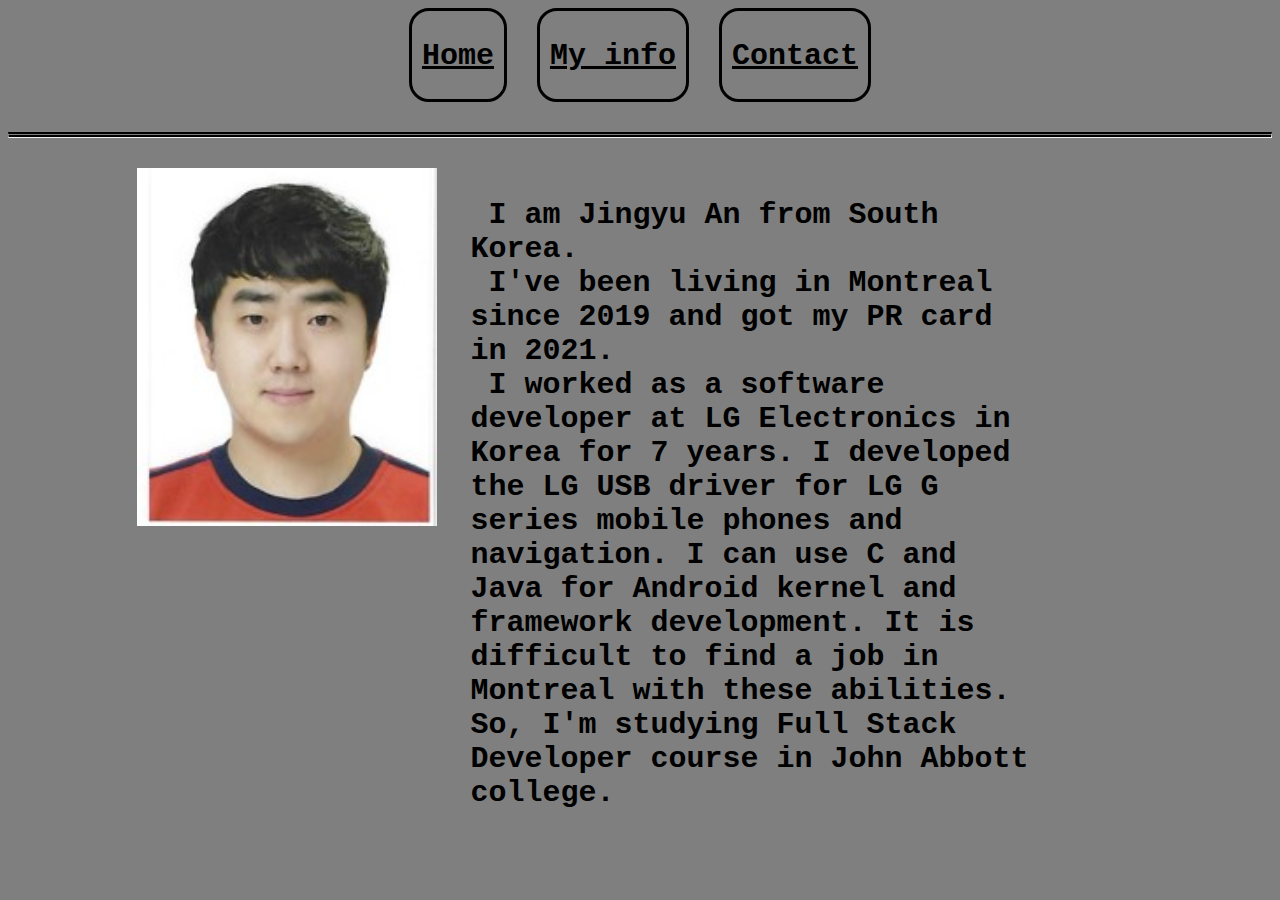
<file: index.html>
<!DOCTYPE HTML>
<head lang="en">
    <meta charset="UTF-8">
    <link rel="stylesheet" href="Css/Style.css">
    <title>Jingyu Home</title>
</head>
<body class="background">
    <table class="menu">
        <tr>
            <th class="menu"><h2><a class="menu" href="index.html">Home</a></h2></th>
            <th class="menu"><h2><a class="menu" href="Pages/Education.html">My info</a></h2></th>
            <th class="menu"><h2><a class="menu" href="Pages/Contact.html">Contact</a></h2></th>
        </tr>
    </table>
    <hr class="Menu">
    <table class="MainTable index">
        <tr>
            <td class="image">
                <img class="MyPicture" src="Images/jingyu.jpg" alt="">
            </td>
            <td class="content">
                <p class="content">
                    &nbsp;I am Jingyu An from South Korea. <br>
                    &nbsp;I've been living in Montreal since 2019 and got my PR card in 2021.<br>
                    &nbsp;I worked as a software developer at LG Electronics in Korea for 7 years.
                    I developed the LG USB driver for LG G series mobile phones and navigation.
                    I can use C and Java for Android kernel and framework development.
                    It is difficult to find a job in Montreal with these abilities.
                    So, I'm studying Full Stack Developer course in John Abbott college.<br>
                </p>
            </td>
        </tr>
    </table>
</body>
</file>
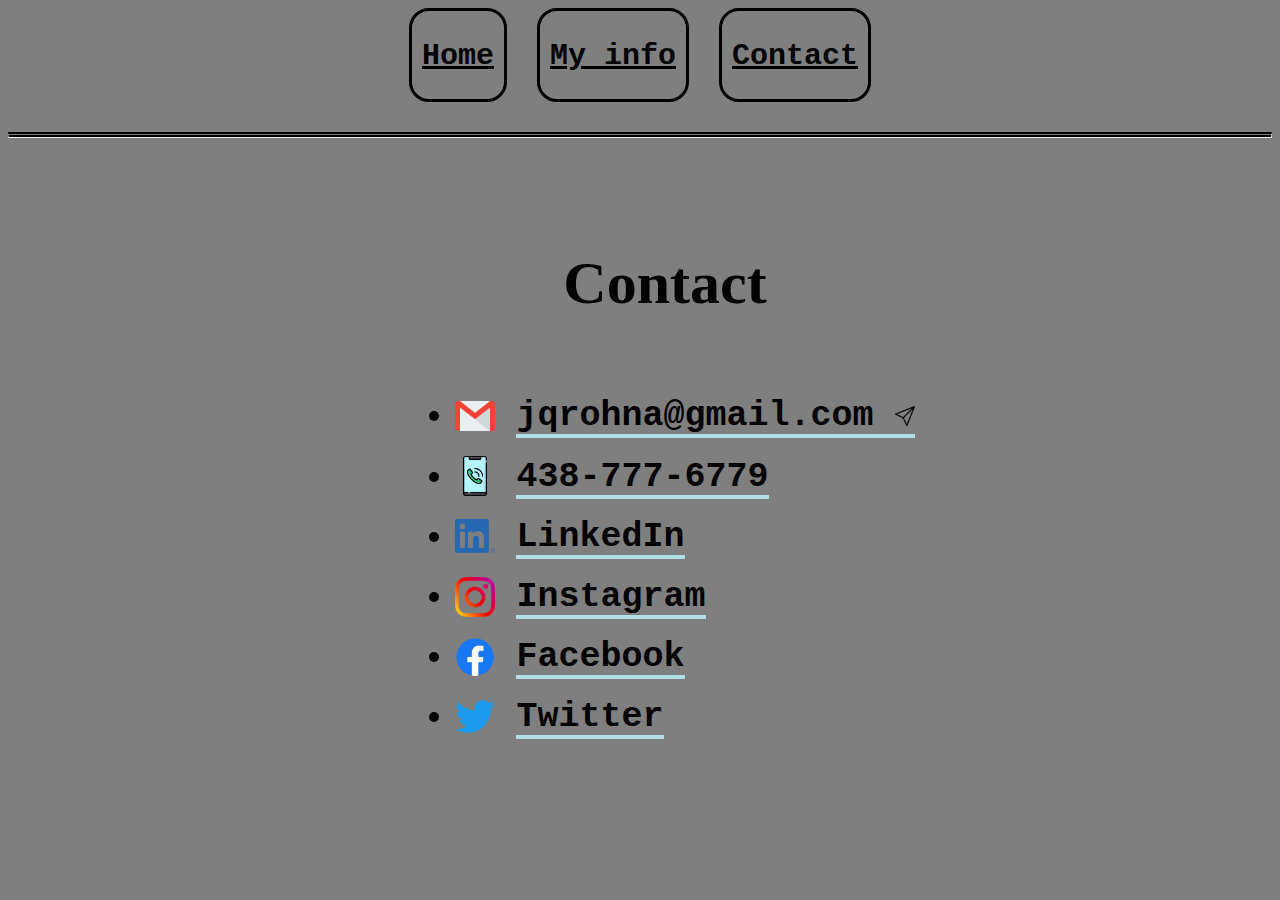
<file: Pages/Contact.html>
<!DOCTYPE html>
<html lang="en">
<head>
    <meta charset="UTF-8">
    <link rel="stylesheet" href="../Css/Style.css">
    <title>Contact</title>
</head>
<body class="background">
    <table class="menu">
        <tr>
            <th class="menu"><h2><a class="menu" href="../index.html">Home</a></h2></th>
            <th class="menu"><h2><a class="menu" href="../Pages/Education.html">My info</a></h2></th>
            <th class="menu"><h2><a class="menu" href="../Pages/Contact.html">Contact</a></h2></th>
        </tr>
    </table>
    <hr class="Menu">
    <table class="MainTable">
        <tr class="ContactMain">
            <td>
                <table class="Contact">
                    <tr>
                        <th class="ContactMain">
                            <h1>Contact</h1>
                        </th>
                    </tr>
                    <tr>
                        <td>
                            <ul>
                                <li class="ContactMain">
                                    <img src="../Images/EmailIcon.png" alt="Email" class="ContactMain">
                                    <!--Image from : https://www.flaticon.com/ -->
                                    <span class="ContactMain">
                                        jqrohna@gmail.com
                                        <a href="mailto:jqrohan@gmail.com">
                                            <img src="../Images/SendIcon.png" alt="Send" class="ContactMain" style="width: 20px">
                                            <!--Image from : https://www.flaticon.com/ -->
                                        </a>
                                    </span><br>
                                </li>

                                <li class="ContactMain">
                                    <img src="../Images/PhoneIcon.png" alt="Phone" class="ContactMain">
                                    <!--Image from : https://www.flaticon.com/ -->
                                    <span class="ContactMain">438-777-6779</span><br>
                                </li>

                                <li class="ContactMain">
                                    <img src="../Images/LinkedinLogo.png" alt="LinkedIn" class="ContactMain">
                                    <!--Image from : https://brand.linkedin.com/downloads -->

                                    <span class="ContactMain">LinkedIn</span><br>
                                </li>

                                <li class="ContactMain">
                                    <img src="../Images/InstagramLogo.png" alt="Instagram" class="ContactMain">
                                    <!--Image from : https://www.facebook.com/brand/resources/instagram/instagram-brand/ -->
                                    <span class="ContactMain">Instagram</span><br>
                                </li>

                                <li class="ContactMain">
                                    <img src="../Images/FacebookLogo.png" alt="Facebook" class="ContactMain">
                                    <!--Image from : https://www.facebook.com/brand/resources/facebookapp/logo -->
                                    <span class="ContactMain">Facebook</span><br>
                                </li>

                                <li class="ContactMain">
                                    <img src="../Images/TwitterLogo.png" alt="Twitter" class="ContactMain">
                                    <!--Image from : https://about.twitter.com/en/who-we-are/brand-toolkit -->
                                    <span class="ContactMain">Twitter</span>
                                </li>
                            </ul>
                        </td>
                    </tr>
                </table>
            </td>
        </tr>
    </table>
</body>
</html>
</file>
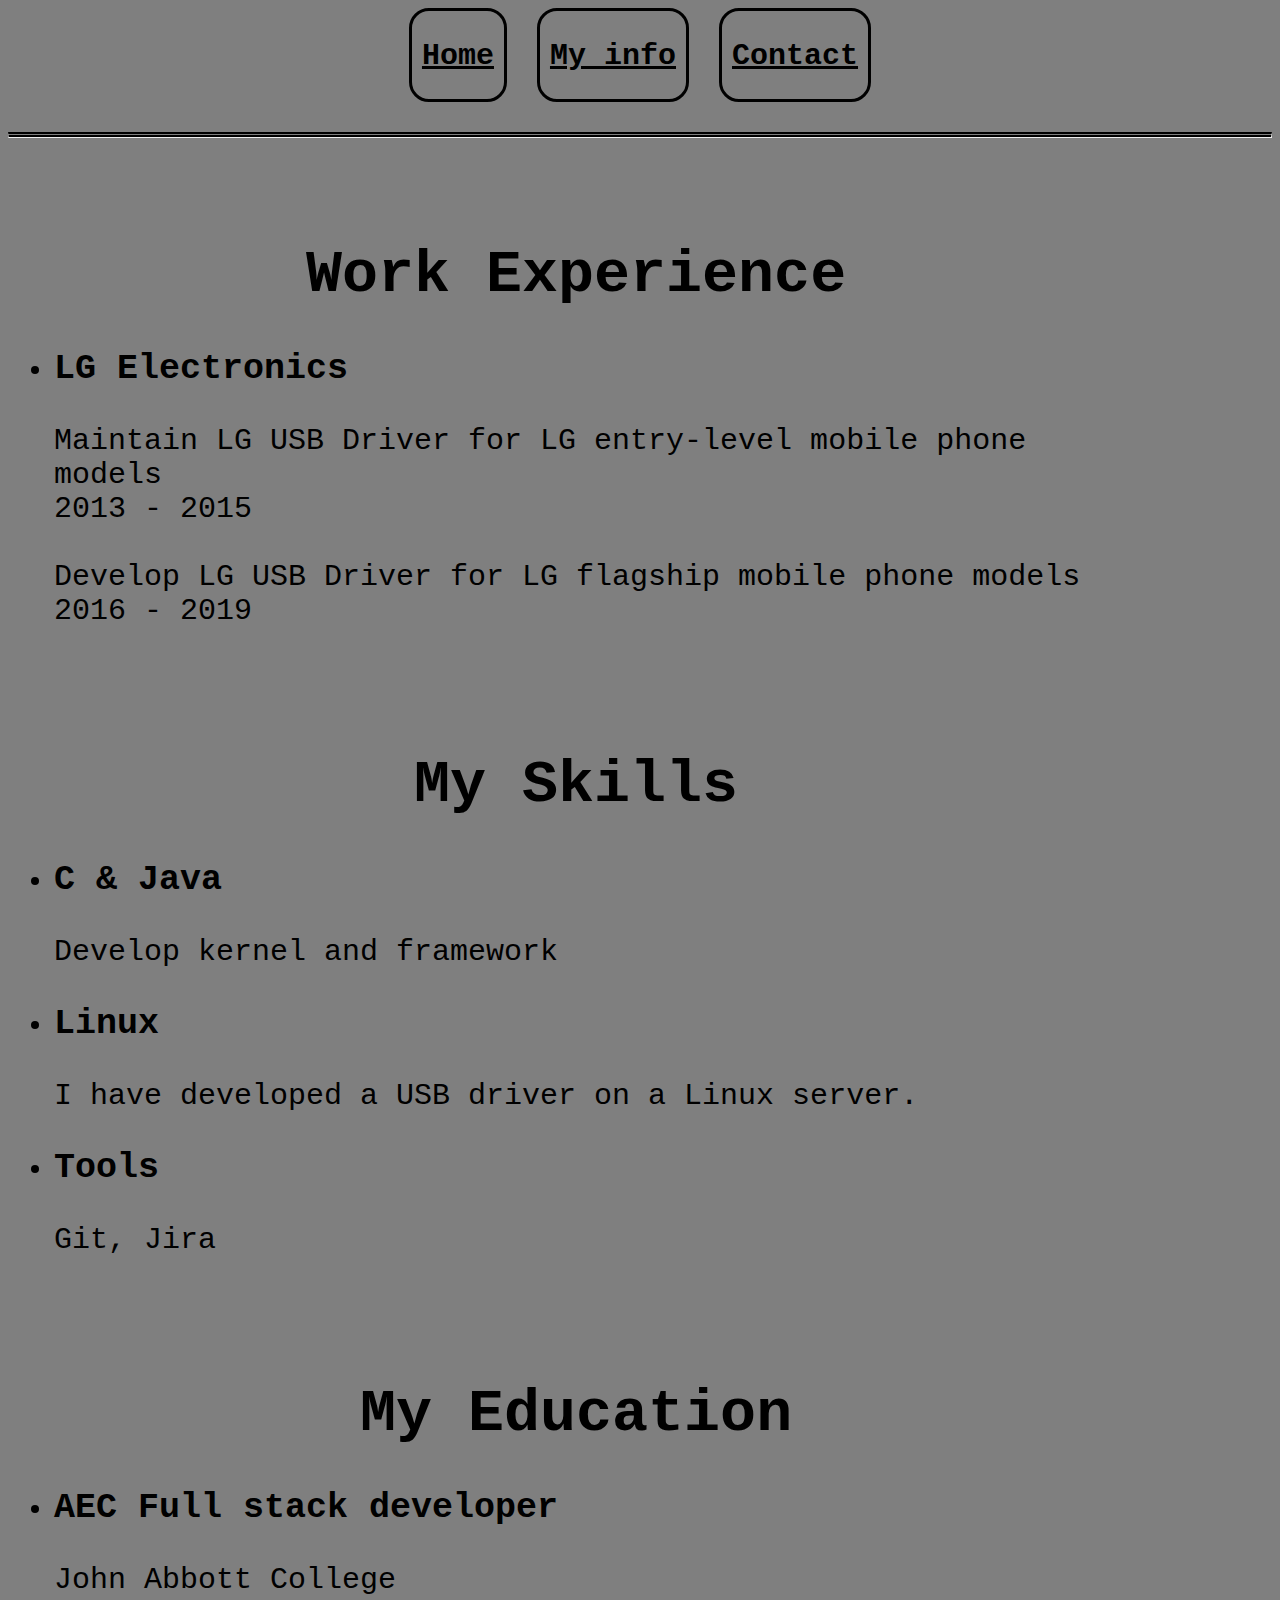
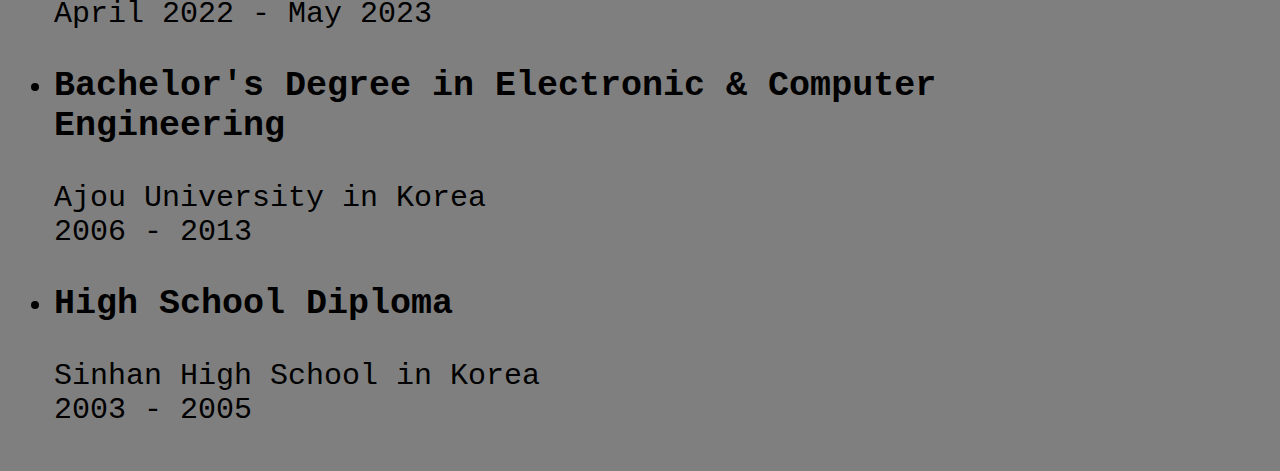
<file: Pages/Education.html>
<!DOCTYPE html>
<html lang="en">
<head>
    <meta charset="UTF-8">
    <link rel="stylesheet" href="../Css/Style.css">
    <title>Jingyu CV</title>
</head>
<body class="background">
<table class="menu">
    <tr>
        <th class="menu"><h2><a class="menu" href="../index.html">Home</a></h2></th>
        <th class="menu"><h2><a class="menu" href="../Pages/Education.html">My info</a></h2></th>
        <th class="menu"><h2><a class="menu" href="../Pages/Contact.html">Contact</a></h2></th>
    </tr>
</table>
<hr class="Menu">
</body>
<table class="MainTable">
    <tr class="education">
        <td>
            <table>
                <tr>
                    <td class="main">
                        <h1 class="education">
                            <b>Work Experience</b>
                        </h1>
                        <ul>
                            <li>
                                <p class="para1"><b>LG Electronics</b></p>
                                Maintain LG USB Driver for LG entry-level mobile phone models<br>
                                2013 - 2015 <br> <br>
                                Develop LG USB Driver for LG flagship mobile phone models<br>
                                2016 - 2019 <br>
                            </li>
                        </ul>

                    </td>
                </tr>
                <tr>
                    <td class="main">
                        <h1 class="education">
                            <b>My Skills</b>
                        </h1>
                        <ul>
                            <li>
                                <p class="para1"><b>C & Java</b></p>
                                Develop kernel and framework
                            <li>
                                <p class="para1"><b>Linux</b></p>
                                I have developed a USB driver on a Linux server.
                            </li>
                            <li>
                                <p class="para1"><b>Tools</b></p>
                                Git, Jira
                            </li>
                        </ul>

                    </td>
                </tr>
                <tr>
                    <td class="main">
                        <h1 class="education">
                            <b>My Education</b>
                        </h1>
                        <ul>
                            <li><p class="para1"><b>AEC Full stack developer</b></p>

                                John Abbott College<br>
                                April 2022 - May 2023</li>

                            <li><p class="para1"><b>Bachelor's Degree in Electronic & Computer Engineering </b></p>

                                Ajou University in Korea<br>
                                2006 - 2013</li>

                            <li><p class="para1"><b>High School Diploma</b></p>

                                Sinhan High School in Korea<br>
                                2003 - 2005</li>
                        </ul>

                    </td>
                </tr>
            </table>
        </td>
        <td style="width: 10%"></td>
    </tr>
</table>
</html>
</file>
<file: Css/Style.css>
/*body setting*/
body.background {
    /*background-image: url("../Images/white-texture.jpg");*/
    background-color: rgba(0, 0, 0, 0.5);
    /*background-attachment:fixed;*/
}

/*menu Setting*/
th.name{
    width:35%;
    Font-Family:'courier new';
    text-align:left;
    padding-left:100px;
}

table.menu{
    margin-right: auto;
    margin-left: auto;
    text-align: center;
    border-spacing: 30px 0;
}

th.menu{
    border-collapse: collapse;
    border-radius: 20px;
    font-size: 20px;
    border: solid;
    padding-left: 10px;
    padding-right: 10px;
}

th.menu:hover{
    background-color: blanchedalmond;
}

a.menu{
    font-family:'courier new';
    color:black
}

a.menu:hover{
    color:rgba(121, 77, 11, 0.705)
}

hr.Menu{
    margin-top: 30px;
    border-top: 5px double black;
}

/* Left bar setting*/
table.MainTable{
    /*border:solid;*/
    margin-right: auto;
    margin-left: auto;
}

td.image{
    vertical-align: top;
    padding-top: 20px;
    /*border: solid;*/
}

img.MyPicture{
    width: 300px;
}

/* Index page setting*/
table.index{
    width: 80%;
    margin: auto;
}

td.content{
    padding-left: 30px;
    padding-right: 100px;
    padding-top: 20px;
    vertical-align: top;
}
p.content{
    font-family:'courier new';
    font-size:30px;
    font-weight:bold;
}

/* Jingyu CV page Setting */
td.main {
    font-family: 'Courier New';
    font-size: 30px;
    padding-top: 50px;
    vertical-align: top;
}

tr.education{
    vertical-align: top;
}

h1.education{
    text-align: center;
}

p.para1 {
    font-size: 35px;
}

/* Contract page Setting*/
table.Contact{
    border-spacing: 10px 10px;
    padding-left: 50px;
}

tr.ContactMain{
    vertical-align: top;
}

th.ContactMain{
    padding-top: 50px;
    font-size: 30px;
}

li.ContactMain{
    font-family:'courier new';
    font-size:35px;
    font-weight:bold;
    padding-top: 10px;
    padding-bottom: 10px;
}

span.ContactMain{
    border-bottom: 2px solid #b0e0e6;
    box-shadow: inset 0 -2px 0 #b0e0e6;
}
span.ContactMain:hover{
    background-color: blanchedalmond;
    border-bottom: revert;
    box-shadow: revert;
}

img.ContactMain{
    width: 40px;
    vertical-align: middle;
}
</file>
